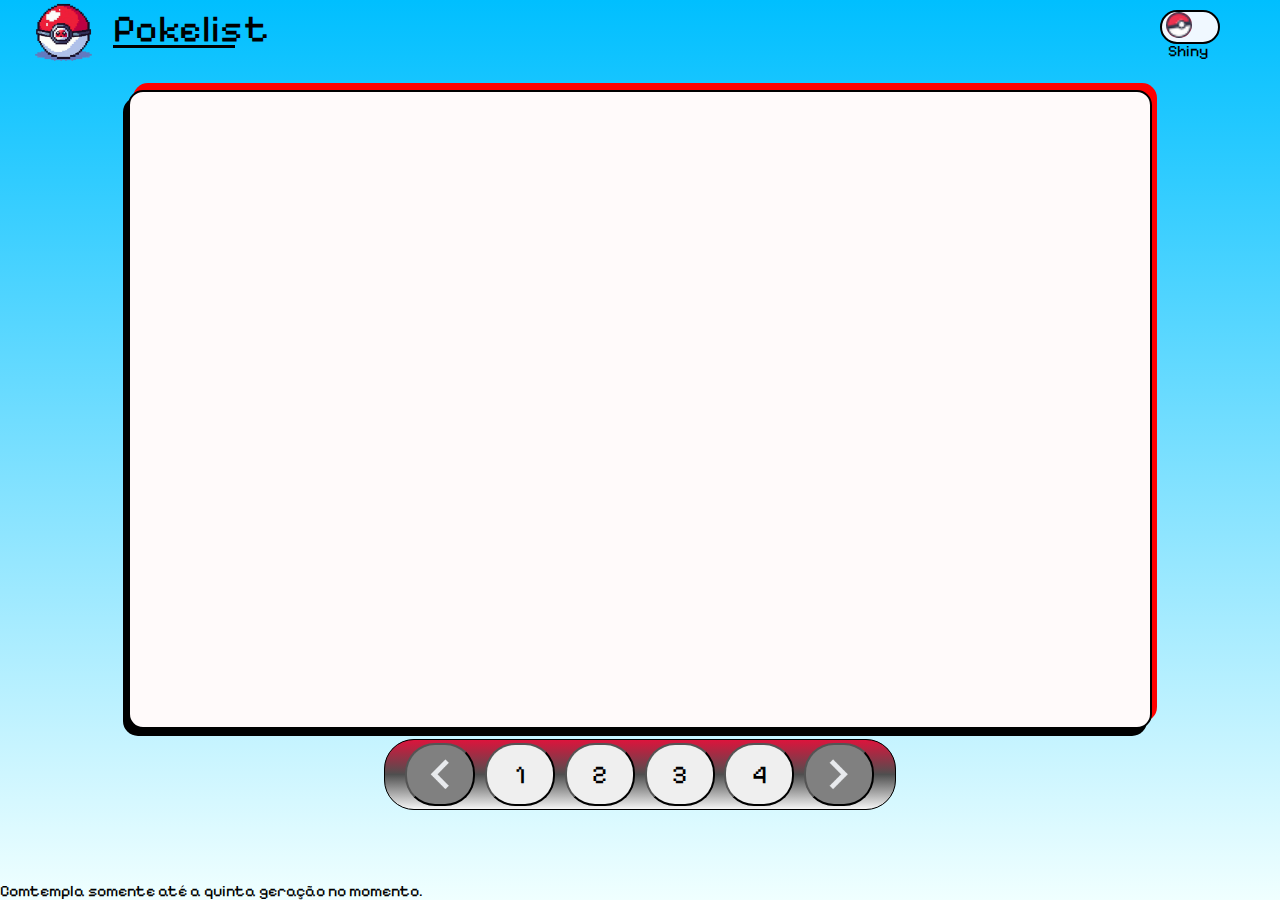
<file: index.html>
<!DOCTYPE html>
<html lang="pt-br">
<head>
    <meta charset="UTF-8">
    <meta name="viewport" content="width=device-width, initial-scale=1.0">
    <meta http-equiv="Content-Security-Policy" content="upgrade-insecure-requests">
    <link rel="stylesheet" href="./css/style.css">
    <script defer src="./js/script.js"></script>
    <link rel="icon" type="image/png" sizes="500x500" href="./images/icon.png">
    <title>Pokelist</title>
</head>

<body>
    <div class="info">
        <img src="./images/icon.png" alt="Pokelist" class="imginfo"/>
        <span class="textinfo">Pokelist</span>
        <label class="switch">
            <input type="checkbox" id="check" autocomplete='off'>
            <span class="slider round"></span>
        </label>
    </div>
    <main>
        <div class="lista" id="lista"></div>
        <ul class="pagination"></ul>
    </main>
    
    <span class="aviso">Comtempla somente até a quinta geração no momento.</span>
</body>
</html>
</file>
<file: css/style.css>
@import url('https://fonts.googleapis.com/css2?family=Pixelify+Sans:wght@400..700&display=swap');

*{
    margin: 0;
    padding: 0;
    box-sizing: border-box;
    font-family: "Pixelify Sans", sans-serif;
    
}

body{
    width: 100%;
    height: 100%;
    background-image: linear-gradient(#00BFFF,#F0FFFF);
    background-repeat: no-repeat;
    min-height: 100vh;
    margin: 0;
}

main{
    position: absolute;
    width: 80%;
    height: 80%;
    left: 0;
    right: 0;
    margin-left: auto;
    margin-right: auto;
    top: 10%;
    display: flex;
    flex-direction: column;
    align-items: center;
}

.lista{
    background-color: #fffafa;
    padding: 1%;
    width: 100%;
    height: 90%;
    border-radius: 15px;
    border: 2px solid #000;
    box-shadow: -5px 7px #000, 5px -7px red;
    display: flex;
    flex-wrap: wrap;
    gap: 1%;
}

.pokemon{
    padding-top: 1%;
    align-items: center;
    display: flex;
    flex-direction: column;
    gap: 5%;
    background-image: linear-gradient(#DC143C,#F5F5F5);
    width: 19%;
    height: 45%;
    border-radius: 10px;
    border: 3px solid #000;
    cursor: pointer;
    transition: gap 0.5s;
}

.pokemon:hover{
    gap: 8%;
}

.image{
    background-image: linear-gradient(white,#DEB887);
    width: 75%;
    height: 50%;
    border-radius: 5px;
    border: 2px solid #000;
    display: flex;
    align-items: center;
    justify-content: center;
}

.pokemon__image{
   display: block;
   margin: 0;
}

.poke-name{
    text-transform: capitalize;
    font-size: gramp(10px, 5vw, 1rem);
}

.poke-name::after{
    display: block;
    content: "";
    width: 50%px;
    height: 2px;
    background-color: #000;
}

.types{
    display: flex;
    gap: 5%;
    justify-content: center;

}

.type1, .type2{
    text-transform: capitalize;
    padding: 5%;
    
}

.pagination{
    width: 50%;
    height: 10%;
    background-color: #000;
    margin-top: 1%;
    border-radius: 30px;
    background-image: linear-gradient(#DC143C,#4F4F4F,#F5F5F5);
    border: 1px solid #000;
    display: flex;
    gap: 2%;
    align-items: center;
    padding-left: 2%;
}

.number,.prev,.next{
    cursor: pointer;
    width: 14.29%;
    height: 90%;
    border-radius: 30px;
    font-size: 2vw;
}

.prev,.next{
    color: #DC143C;
    background-color: #808080;
    align-items: center;
}

.prev{
    background-image: url("../images/chevron_left.png");
    background-position: 50%;
    background-size: contain;
    background-repeat: no-repeat;
    transition: background-position 0.5s;
}

.next{
    background-image: url("../images/chevron_right.png");
    background-position: 50%;
    background-size: contain;
    background-repeat: no-repeat;
    transition: background-position 0.5s;
}

.prev:hover{
    background-color: #A9A9A9;
    background-position: 35%;
}

.next:hover{
    background-color: #A9A9A9;
    background-position: 65%;
}

.number:hover{
    background-color: #fffafa;
    font-size: 2.5vw;
    
}

.info{
    width: 100%;
    height: 6%;
    align-items: center;
    display: flex;
    gap: 1%;
    padding-left: 2%;

    top: 0;
    left: 0;
    position: absolute;
}

.imginfo{
    margin-top: 0.7%;
    width: 6%;
    height: 140%;
}

.textinfo{
    font-size: 3vw;
    cursor: default;
}

.textinfo::after{
    content: "";
    display: block;
    width: 78%;
    margin-top: -4%;
    height: 3px;
    background-color: #000;
    transition: width 0.5s;
}

.textinfo:hover::after{
    width: 45%;
}

.switch{
    left: 70%;
    position: relative;
    display: inline-block;
    width: 60px;
    height: 34px;
}

.switch::after{
    display: block;
    content: "Shiny";
    margin: 20%;
    transform: translate(-10%,0);
}

.switch input{
    opacity: 0;
    width: 0;
    height: 0;
}

.slider{
    position: absolute;
    cursor: pointer;
    top: 0;
    left: 0;
    right: 0;
    bottom: 0;
    background-color: aliceblue;
    -webkit-transition: .4s;
    transition: .4s;
    border: 2px solid #000;
}

.slider::before{
    position: absolute;
    content: "";
    height: 26px;
    width: 26px;
    left: 4px;
    bottom: 4px;
    background-color: #DC143C;
    background-image: url("../images/pokeball.png");
    background-repeat: no-repeat;
    background-position: 25%;
    background-size: contain;
    -webkit-transition: .4s;
    transition: .4s;
}

input:checked + .slider{
    background-color: #ffd700;
}

input:focus + .slider{
    box-shadow: 0 0 1px #ffd700;
}

input:checked + .slider::before{
    -webkit-transform: translateX(26px);
    -ms-transform: translateX(26px);
    transform: translateX(26px);
}

.slider.round{
    border-radius: 34px;    
}

.slider.round::before{
    border-radius: 50%;
}

.aviso{
    position: absolute;
    bottom: 0;
}

@media only screen and (max-width: 750px){
    main{
        width: 100%;
        height: 100%;
        top: 0;
        left: 0;
        
    }
    .lista{
        border-radius: 0;
        display: flex;
        flex-direction: row;
        flex-wrap: wrap;
        overflow: scroll;
        list-style-type: none;
        overflow-x: hidden;
    }
    .lista::-webkit-scrollbar{
        width: 10px;
    }
    .lista::-webkit-scrollbar-thumb{
        border-radius: 10px;
        background: #DC143C;
        border: 2px solid #000;
    }
    .pokemon{
        width: 100%;
        padding-top: 3%;
        gap: 3%;
    }
    .pokemon:hover{
        gap: 4%;
    }
    .poke-name{
        font-size: 5vw;
    }
    .type1,.type2{
        padding: 10%;
        font-size: 3vw;
    }
    .pagination{
        width: 70%;
        height: 7%;
        margin-top: 2%;
    }
    .aviso,.info{
        display: none;
    }

}
</file>
